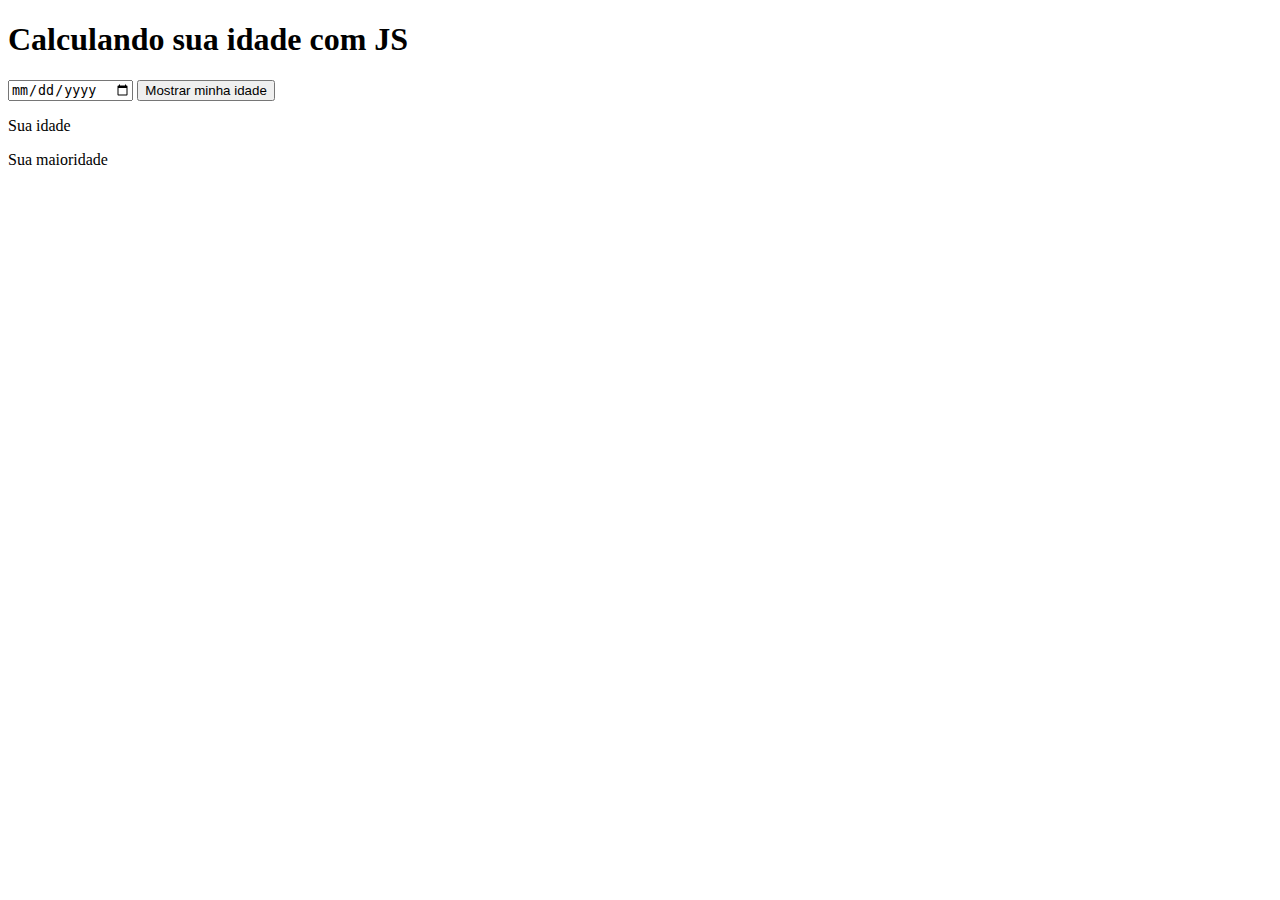
<file: juninho.html>
<!DOCTYPE html>
<html>


<head>
    <title>Document</title>
</head>


<body>
    <h1>Calculando sua idade com JS</h1>
    <input id="dataDeNascimento" type="date">
    <button onclick="calcularIdade()">Mostrar minha idade</button>
    <p id="resultado">Sua idade</p>
    <p id="maioridade">Sua maioridade</p>
    <p id="Idoso"></p>
</body>


<script>
    function calcularIdade() {
        var dataDeNascimento = new Date(document.getElementById("dataDeNascimento").value).getFullYear();
        var dataDeHoje = new Date().getFullYear();
        var idade = dataDeHoje - dataDeNascimento;
        document.getElementById("resultado").innerHTML = idade;

        if (idade > 60) {
            document.getElementById("maioridade").innerHTML = 'Você é IDOSO';
        } else if (idade > 18) {
            document.getElementById("maioridade").innerHTML= 'Você é de MAIOR';
        } else if (idade <18) {
            document.getElementById("maioridade").innerHTML='Você é de MENOR';
            
        }
            
        
    }
        

        
        

    
</script>

</html>
</file>
